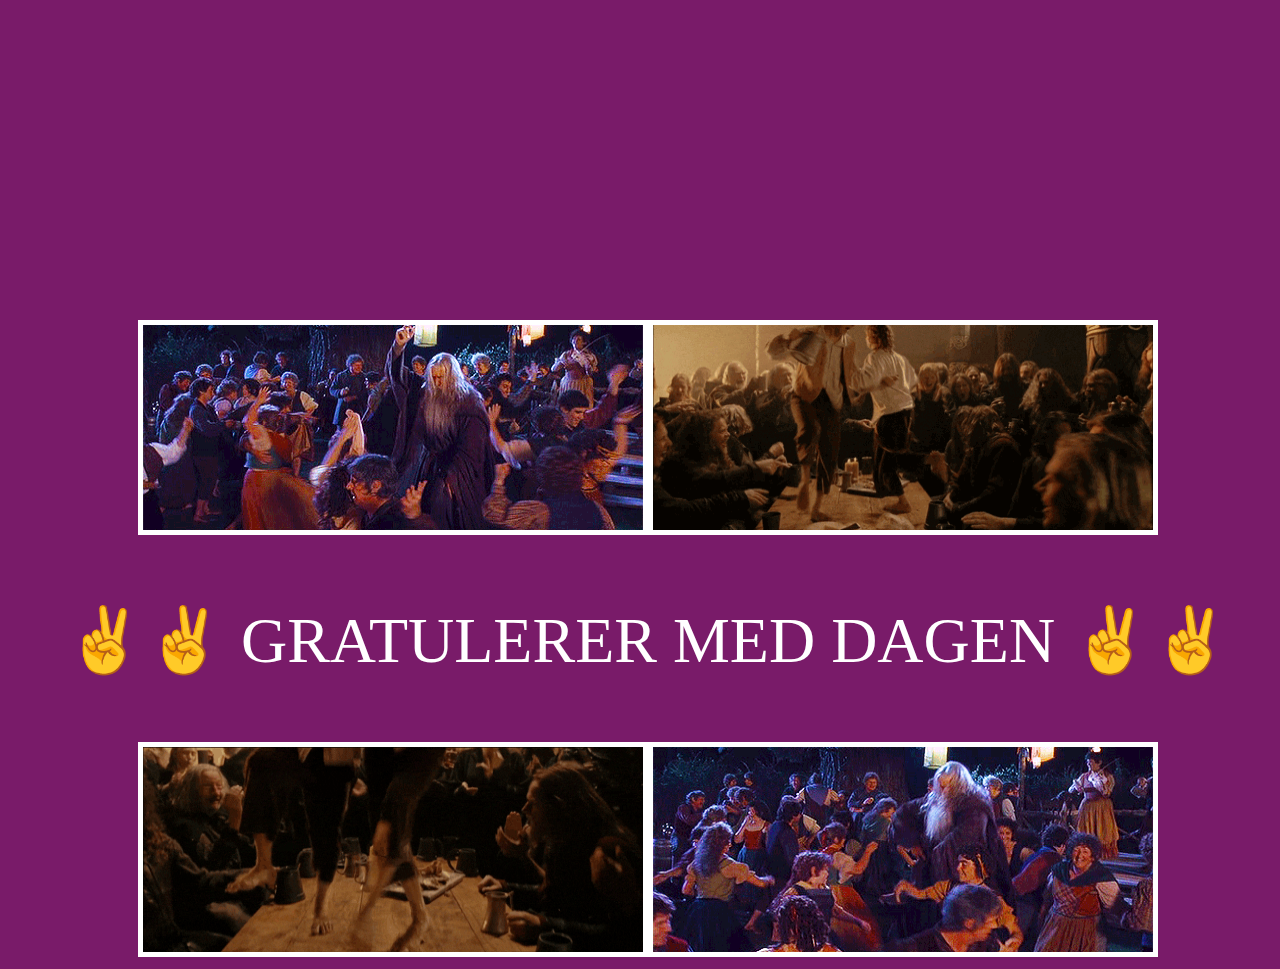
<file: bursdag.html>
<!DOCTYPE html>
<html>
    <head>
        <meta charset="utf-8">
        <title>Bursdagspappa</title>
        <link rel="stylesheet" type="text/css" href="design.css">
    </head>
    <body id="bursdag">
        <div id="innhold">
            <img src="bilder/dans1.gif" width="500" height="205"><img src="bilder/dans2.gif" width="500" height="205">
            <p>✌✌ GRATULERER MED DAGEN ✌✌</p>
            <img src="bilder/dans3.gif" width="500" height="205"><img src="bilder/dans4.gif" width="500" height="205">
        </div>
    </body>
</html>
</file>
<file: design.css>
#knapp, #bursdag{
    width: 100%;
    text-align: center;
    margin-top: 20em;
}
#knapp input {
    font-size: 1em;
    margin-top: 20em;
}
#bursdag {
    background-color: rgb(121, 27, 105)
}
img {
    border-style: solid;
    border-color: white;
    border-width: thick;
}
p {
    color: white;
    font-size: 4em;
    padding: 0;
}
</file>
